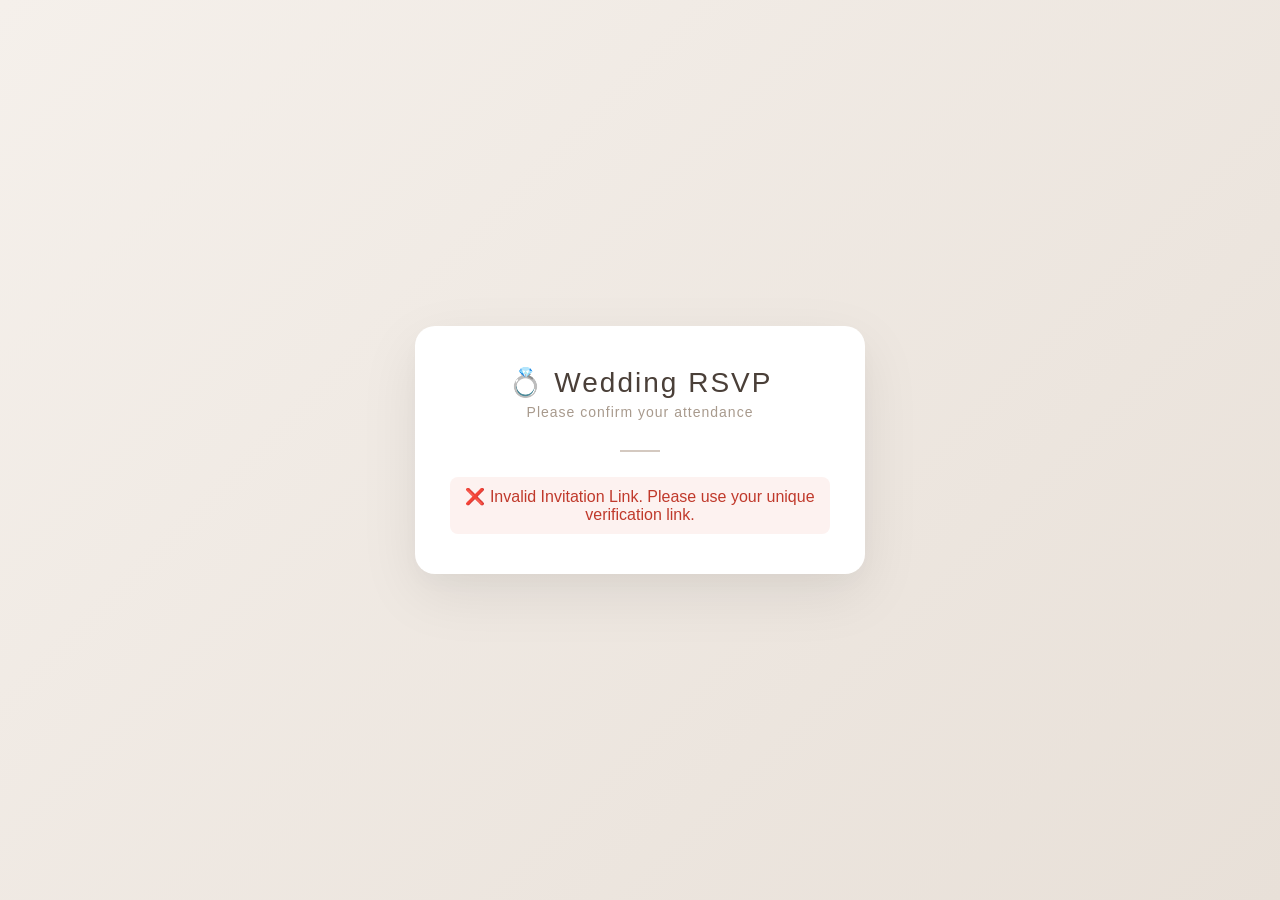
<file: index.html>
<!DOCTYPE html>
<html lang="en">
<head>
    <link rel="stylesheet" href="style.css">
    <meta charset="UTF-8">
    <meta name="viewport" content="width=device-width, initial-scale=1.0">
    <title>Wedding RSVP</title>
</head>
<body>

<div class="rsvp-card">
    <h2>💍 Wedding RSVP</h2>
    <p class="subtitle">Please confirm your attendance</p>
    <div class="divider"></div>
    
    <div id="rsvp-section" class="hidden">
        <div class="guest-name-display" id="welcome-text">👋 Welcome!</div>
        <div id="status-badge-container"></div>
        
        <p style="color: #8c7a6b; margin: 15px 0 5px 0; font-size: 14px;">
            Reserve Your Seats
        </p>
        <div style="display: flex; align-items: center; justify-content: center; gap: 15px; margin: 10px 0;">
            <button id="btn-decrease-seat" class="btn-secondary" style="width: 45px; height: 45px; border-radius: 50%; font-size: 20px; padding: 0; line-height: 41px; margin: 0;">-</button>
            <div id="seat-count" class="seat-highlight" style="margin: 0; min-width: 120px;">
                <span id="seat-number">1</span> Seats
            </div>
            <button id="btn-increase-seat" class="btn-secondary" style="width: 45px; height: 45px; border-radius: 50%; font-size: 20px; padding: 0; line-height: 41px; margin: 0;">+</button>
        </div>
        
        <p id="seat-warning" style="color: #a89a8d; font-size: 13px; margin-bottom: 15px; min-height: 18px;">
            Allowed maximum: -- seats.
        </p>
        
        <div class="button-group">
            <button id="btn-accept" class="btn-accept">✅ Accept</button>
            <button id="btn-decline" class="btn-decline">✖ Decline</button>
        </div>
    </div>

    <div id="message">Loading invitees data...</div>
</div>

<script src="script.js"></script>
</body>
</html>
</file>
<file: style.css>
* {
    margin: 0;
    padding: 0;
    box-sizing: border-box;
}

body {
    font-family: 'Segoe UI', Tahoma, Geneva, Verdana, sans-serif;
    background: linear-gradient(135deg, #f5f0eb 0%, #e8e0d8 100%);
    display: flex;
    justify-content: center;
    align-items: center;
    min-height: 100vh;
    padding: 20px;
}

.rsvp-card {
    background: white;
    padding: 40px 35px;
    border-radius: 20px;
    box-shadow: 0 20px 60px rgba(0, 0, 0, 0.08), 0 10px 20px rgba(0, 0, 0, 0.02);
    text-align: center;
    max-width: 450px;
    width: 100%;
    transition: transform 0.2s ease;
}

.rsvp-card:hover {
    transform: translateY(-2px);
}

h2 {
    color: #4a3f38;
    font-weight: 300;
    letter-spacing: 2px;
    margin-bottom: 5px;
    font-size: 28px;
}

.subtitle {
    color: #a89a8d;
    font-size: 14px;
    margin-bottom: 30px;
    letter-spacing: 1px;
}

.divider {
    width: 40px;
    height: 2px;
    background: #d4c9c0;
    margin: 0 auto 25px auto;
}

button {
    width: 100%;
    padding: 14px 20px;
    margin: 8px 0;
    border-radius: 10px;
    border: none;
    font-size: 16px;
    font-weight: 600;
    cursor: pointer;
    transition: all 0.3s ease;
    letter-spacing: 0.5px;
}

button:active {
    transform: scale(0.97);
}

button:disabled {
    opacity: 0.5;
    cursor: not-allowed;
    transform: none;
}

.btn-accept {
    background-color: #2d7d5a;
    color: white;
}

.btn-accept:hover:not(:disabled) {
    background-color: #1f5f43;
    box-shadow: 0 4px 15px rgba(45, 125, 90, 0.3);
}

.btn-decline {
    background-color: #fff;
    color: #c0392b;
    border: 2px solid #c0392b;
}

.btn-decline:hover:not(:disabled) {
    background-color: #fdf2f0;
    box-shadow: 0 4px 15px rgba(192, 57, 43, 0.15);
}

.btn-secondary {
    background-color: #e8e0d8;
    color: #5a4f47;
}

.btn-secondary:hover:not(:disabled) {
    background-color: #ddd4ca;
}

.hidden {
    display: none !important;
}

#message {
    margin-top: 20px;
    font-weight: 500;
    color: #8c7a6b;
    min-height: 40px;
    padding: 10px;
    border-radius: 8px;
    background: #faf8f6;
    transition: all 0.3s ease;
}

#message.error {
    color: #c0392b;
    background: #fdf2f0;
}

#message.success {
    color: #2d7d5a;
    background: #f0f7f3;
}

#message.info {
    color: #4a6fa5;
    background: #f0f4f8;
}

.seat-highlight {
    font-size: 38px;
    color: #4a3f38;
    font-weight: 300;
    margin: 15px 0;
    letter-spacing: 1px;
}

.seat-highlight span {
    font-weight: 600;
    color: #8c7a6b;
}

.guest-name-display {
    font-size: 22px;
    color: #4a3f38;
    font-weight: 500;
    margin: 5px 0 10px 0;
}

.status-badge {
    display: inline-block;
    padding: 4px 16px;
    border-radius: 20px;
    font-size: 13px;
    font-weight: 600;
    letter-spacing: 0.5px;
    margin-top: 5px;
}

.status-badge.attending {
    background: #e8f5ee;
    color: #2d7d5a;
}

.status-badge.declined {
    background: #fdf2f0;
    color: #c0392b;
}

.button-group {
    display: flex;
    gap: 10px;
    margin-top: 5px;
}

.button-group button {
    flex: 1;
}

@media (max-width: 480px) {
    .rsvp-card {
        padding: 25px 20px;
    }
    
    .button-group {
        flex-direction: column;
        gap: 5px;
    }
    
    .seat-highlight {
        font-size: 30px;
    }
}
</file>
